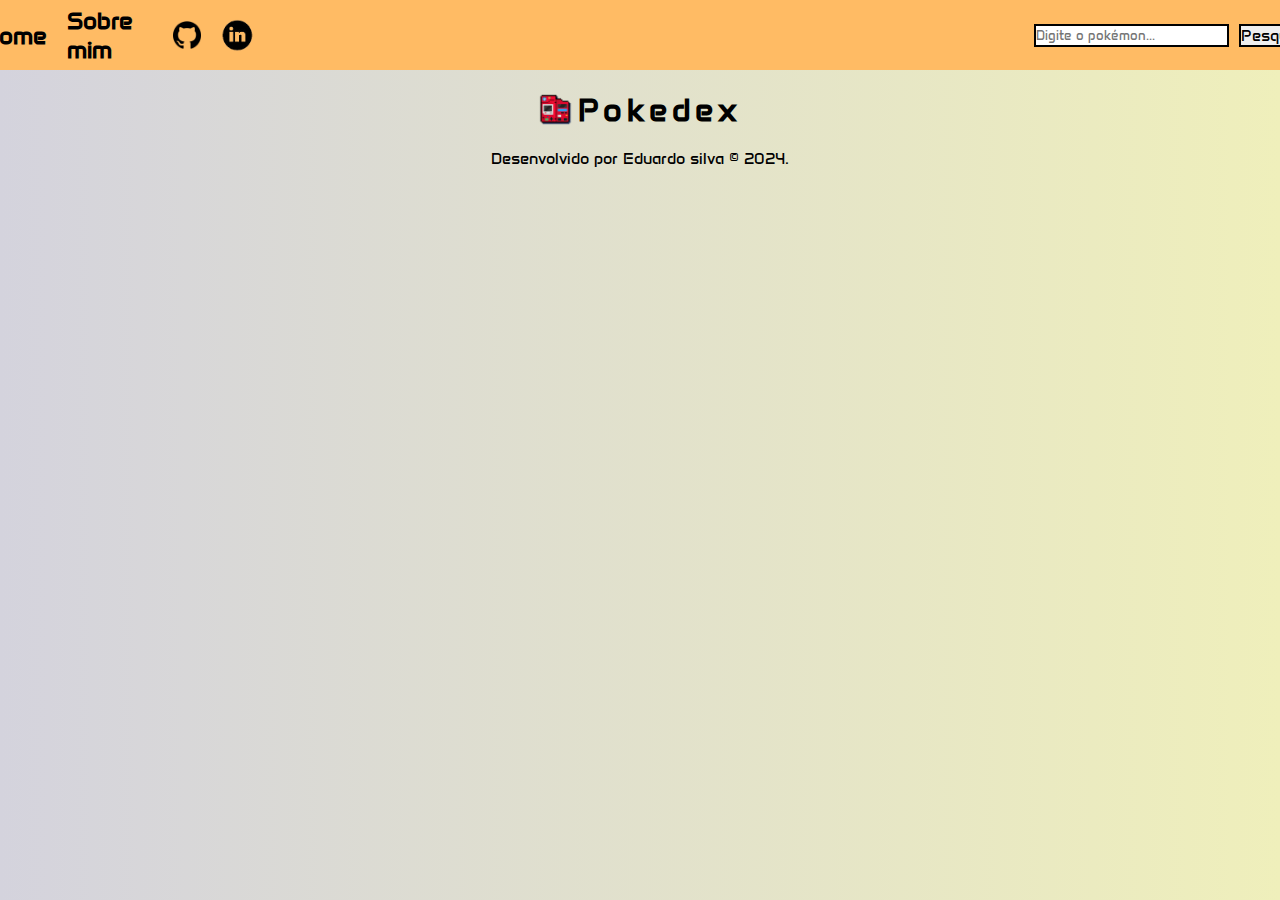
<file: index.html>
<!DOCTYPE html>
<html lang="pt-br">
<head>
    <meta charset="UTF-8">
    <meta name="viewport" content="width=device-width, initial-scale=1.0">
    <link rel="stylesheet" href="style.css">
    <title>Pokedex</title>
</head>
<body>
    <header class="cabecalho">
        <nav class="cabecalho__menu">
            <a class="cabecalho__menu__link" href="index.html">Home</a>
            <a class="cabecalho__menu__link" href="about.html">Sobre mim</a>
        </nav>
         <div class="imgRedesocial">
        <a class="imagemGitHub"  href="https://github.com/Duhsv92/"><img class="imagemGitHub" src="assents/github.png" alt="imagem do git"></a>
        <a class="imagemLinkedin"  href="https://www.linkedin.com/in/eduardo-silva-8088ba244/"><img class="imagemLinkedin" src="assents/linkedin.png" alt="imagem do linkedin"></a>
        </div>
        <div class="barraBuscar">
        <input class="barraTexto" type="text" id="entrada" placeholder="Digite o pokémon...">
        <button class="botaoPequisar" onclick="buscar()">Pesquisar</button>
        </div>
        
        
    </header>

    <div class="titulo">
        <img class="imagemPokedex" src="assents/pokedex.png" alt="uma pokedex">
        <h1>Pokedex</h1>
    </div>

    <div class="botoes" id="resultado"></div>
    
    
    <div class="pokemonContainer" id="pokeContainer"></div>

    
    
    <footer class="rodape">
        <p2>Desenvolvido por Eduardo silva © 2024.</p>
    </footer>
    
     <script src="app.js"> </script>

    
</body>
</html>
</file>
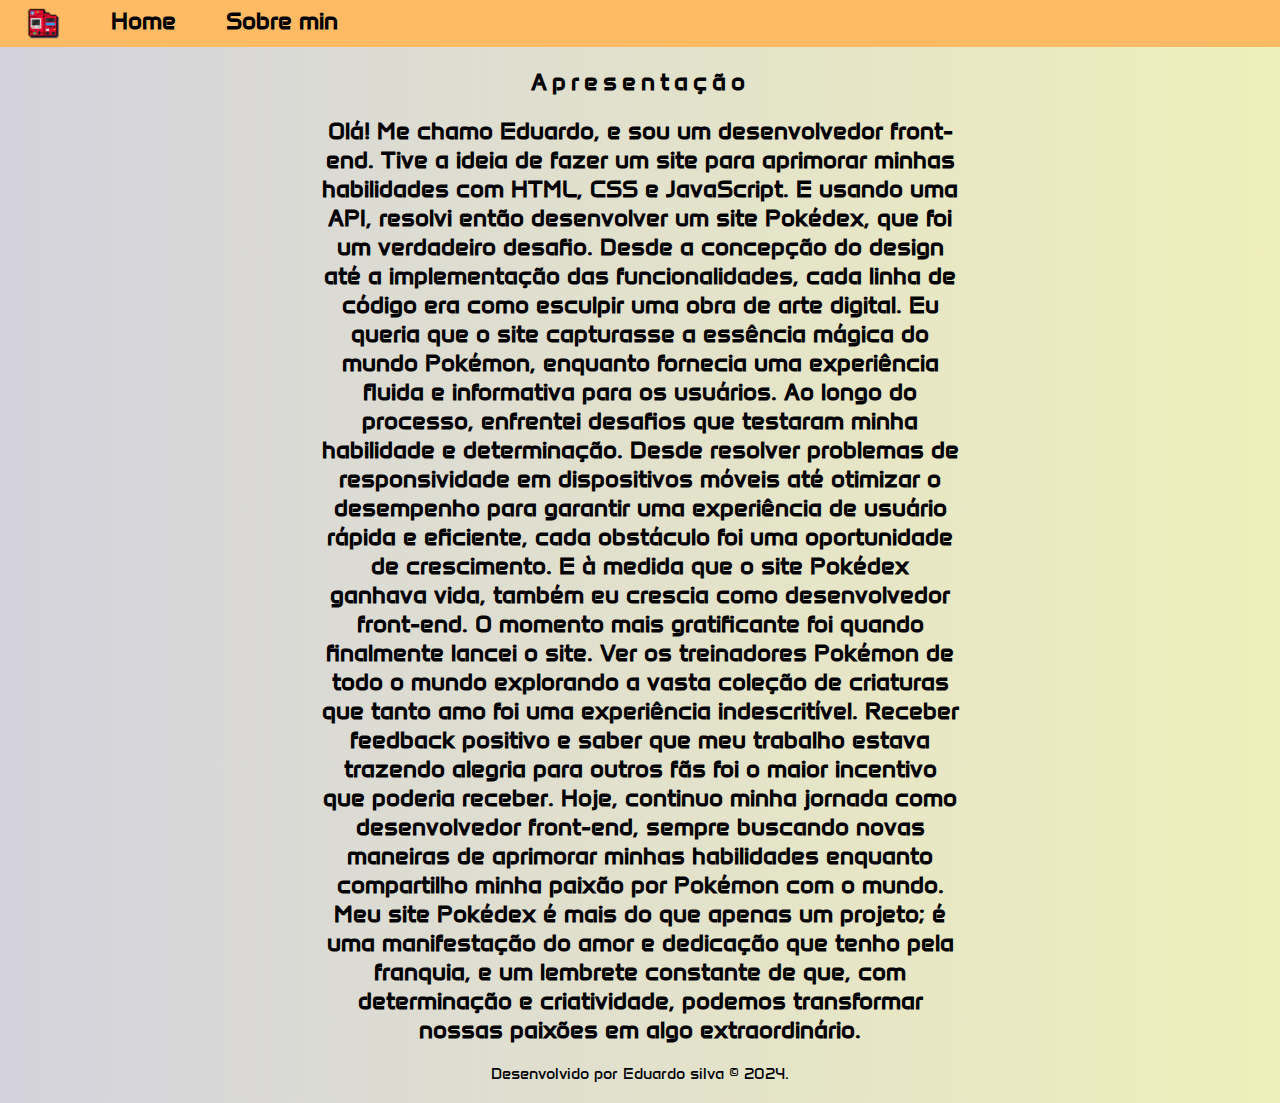
<file: about.html>
<!DOCTYPE html>
<html lang="pt-br">
<head>
    <meta charset="UTF-8">
    <meta name="viewport" content="width=device-width, initial-scale=1.0">
    <link rel="stylesheet" href="about.css">
    <title>sobre mim</title>
</head>
<body>

    <header class="cabecalho">
        <img class="imagemPokedexC" src="assents/pokedex.png" alt="uma pokedex">
        <nav class="cabecalho__menu">
            <a class="cabecalho__menu__link" href="index.html">Home</a>
            <a class="cabecalho__menu__link" href="about.html">Sobre min</a>
        </nav>
        
        
    </header>
    <main class="corpo__pagina">
    <h2>Apresentação</h2>

    <p>Olá! Me chamo Eduardo, e sou um desenvolvedor front-end.
         Tive a ideia de fazer um site para aprimorar minhas habilidades com HTML, CSS e JavaScript.
          E usando uma API, resolvi então desenvolver um site Pokédex, que foi um verdadeiro desafio.
           Desde a concepção do design até a implementação das funcionalidades,
            cada linha de código era como esculpir uma obra de arte digital.
             Eu queria que o site capturasse a essência mágica do mundo Pokémon, 
             enquanto fornecia uma experiência fluida e informativa para os usuários. 
             Ao longo do processo, enfrentei desafios que testaram minha habilidade e determinação.
              Desde resolver problemas de responsividade em dispositivos móveis até otimizar o
               desempenho para garantir uma experiência de usuário rápida e eficiente,
                cada obstáculo foi uma oportunidade de crescimento. E à medida que o site Pokédex ganhava vida,
                 também eu crescia como desenvolvedor front-end. O momento mais gratificante foi quando
                  finalmente lancei o site. Ver os treinadores Pokémon de todo o mundo explorando a vasta 
                  coleção de criaturas que tanto amo foi uma experiência indescritível. Receber feedback positivo
                   e saber que meu trabalho estava trazendo alegria para outros fãs foi o maior incentivo
                    que poderia receber. Hoje, continuo minha jornada como desenvolvedor front-end, sempre
                     buscando novas maneiras de aprimorar minhas habilidades enquanto compartilho minha paixão
                      por Pokémon com o mundo. Meu site Pokédex é mais do que apenas um projeto; é uma manifestação
                       do amor e dedicação que tenho pela franquia, e um lembrete constante de que, com determinação 
                       e criatividade, podemos transformar nossas paixões em algo extraordinário.

    </p>
    </main>

    <footer class="rodape">
        <p2>Desenvolvido por Eduardo silva © 2024.</p>
    </footer>


    <script src="app.js"> </script>  
</body>
</html>
</file>
<file: style.css>
@import url('https://fonts.googleapis.com/css2?family=Krona+One&family=Lato:ital,wght@0,100;0,300;0,400;0,700;0,900;1,100;1,300;1,400;1,700;1,900&family=Montserrat:wght@400;600&display=swap');
@import url('https://fonts.googleapis.com/css2?family=Anta&family=Krona+One&family=Lato:ital,wght@0,100;0,300;0,400;0,700;0,900;1,100;1,300;1,400;1,700;1,900&family=Montserrat:wght@400;600&display=swap');

*{
    margin: 0;
    padding: 0;
}

body {
    background: linear-gradient(to right,#d4d3dd, #efefbb);
    display: flex;
    flex-direction: column;
    align-items: center;
    justify-content: center;

}

.cabecalho {
    padding: 6px;
    display: flex;
    background-color: #FFBB64;
    justify-content: flex-start; 
    align-items: center;
    width: auto;
}

.imgRedesocial{
    display: flex;
    align-items: center;
    justify-content: space-between;
    
}

.imagemGitHub {
    width: 28px;
    height: 28px;
    position: relative;
    left: 20px;
    justify-content: space-between;
}

.imagemLinkedin{
    width: 33px;
    height: 33px;
    left: 30px;
    position: relative;
}



.cabecalho__menu {
    display: flex;
    align-items: center;
    justify-content: space-between;
    flex-direction: row;
    

   

}

.cabecalho__menu__link {
    display: flex;
    flex-direction: row;
    text-decoration: none;
    font-size: 1.5rem;
    color: black;
    font-family: "Anta", sans-serif;
    font-weight: 800;
    font-style: normal;
    padding-left: 20px;
    
}


.cabecalho__menu__link:hover{
    color: #FF6868;
}

.barraBuscar {
    display: flex;
    justify-items: center;
    gap: 10px;
    padding-left: 840px;
}

.barraTexto{
    border: solid 2px black;
    font-family: "Anta", sans-serif;
    padding-right: 20px;
    
}

.barraHeader{
    padding-left: 700px;
}

.botaoPequisar{
    border: solid 2px black;
    text-align: center;
    font-family: "Anta", sans-serif;
    font-size: medium;

}

.botaoPequisar:hover{
    color: #FF6868;

}
.titulo{
display: flex;
align-items: center;
justify-content: space-between;
gap: 5px;
}

.imagemPokedex{
    width: 35px;
    height: 35px;

}


h1 {
    letter-spacing: 5px;
    font-family: "Anta", sans-serif;
    font-style: normal;
    font-weight: 800;
    padding-top: 20px;
    padding-bottom: 20px;
}

h2 {
    letter-spacing: 5px;
    font-family: "Anta", sans-serif;
    font-style: normal;
    font-weight: 800;
    padding-top: 20px;
    padding-bottom: 20px;
    font-size: 1.5rem;
}

p{
    font-family: "Anta", sans-serif;
    font-style: normal;
    font-weight: 800;
    justify-content: center;
    text-align: center;
    font-size: 1.5rem;
    width: 50%;
    padding-bottom: 20px;
}



.pokemonContainer {
    display: flex;
    flex-wrap: wrap;
    align-items: center;
    justify-content: space-between;
    margin: 0 auto;
    max-width: 1200px;

}

.pokemon {
    background-color: #eee;
    border-radius: 10px;
    box-shadow: 0 3px 15px rgb(100, 100, 100 0.5);
    margin: 10px;
    padding: 20px;
    text-align: center;
    font-family: "Anta", sans-serif;


}

.imgContainer {
    display: flex;
    justify-content: center;
    align-items: center;
    background-color: rgba(255, 255, 255, 0.6);
    border-radius: 50%;
    width: 120px;
    height: 120px;
    text-align: center;

}

.imgContainer img {
    max-width: 90%;
    
}

.info {
    margin-top: 20px;
    font-family: "Anta", sans-serif;
}

.number {
    background-color:  rgba( 0, 0, 0, 0.15);
    padding: 2px 13px;
    border-radius: 10px;
    font-size: 0.8rem;
    font-family: "Anta", sans-serif;

}

.nome {
    margin: 15% 0 7px;
    letter-spacing: 1.5px;
    font-family: "Anta", sans-serif;
}


.btAP{
    font-size: 0.8rem;
    font-family: "Anta", sans-serif;
    text-align: center; 
}

.btAP:hover{
    color: #FF6868;
}

.rodape{
    display: flex;
    text-align: center;
    font-family: "Anta", sans-serif;
    margin-bottom: 20px;

}


@media (max-width: 1200px) {
    .cabecalho {
        padding: 25px;
        display: flex;
        flex-direction: column;
 }
     .cabecalho__menu {
         justify-content: column;
 
     }
     
     .barraBuscar{
        display: flex;
        flex-direction: column;
        justify-content: right;
        padding-right: 810px;
        padding: 20px;
        
     }

     .barraTexto {
        flex-direction: column;
        justify-content: column;
    
     }

     .imagemGitHub{
        padding-top: 4px;
        position: relative;
        left: 1px;
    
        
     }

     .imgRedesocial{
        align-items: center;
        justify-content: space-between;


     }

     .imagemLinkedin{
        position: relative;
        left: 5%;
        padding-top: 5px;

     }

    
}
</file>
<file: about.css>
@import url('https://fonts.googleapis.com/css2?family=Krona+One&family=Lato:ital,wght@0,100;0,300;0,400;0,700;0,900;1,100;1,300;1,400;1,700;1,900&family=Montserrat:wght@400;600&display=swap');
@import url('https://fonts.googleapis.com/css2?family=Anta&family=Krona+One&family=Lato:ital,wght@0,100;0,300;0,400;0,700;0,900;1,100;1,300;1,400;1,700;1,900&family=Montserrat:wght@400;600&display=swap');

*{
    margin: 0;
    padding: 0;
}

body {
    background: linear-gradient(to right,#d4d3dd, #efefbb);
    display: flex;
    flex-direction: column;
    justify-content: center;
}

.cabecalho {
    padding: 6px;
    display: flex;
    background-color: #FFBB64;
    justify-content: flex-start; 
}

.cabecalho__menu {
    display: flex;
    gap: 50px;
}

.cabecalho__menu__link {
    display: flex;
    flex-direction: initial;
    text-decoration: none;
    font-weight: 600;
    font-size: 1.5rem;
    color: black;
    font-family: "Anta", sans-serif;
    font-weight: 800;
    font-style: normal;
    left: 70px;
    position: relative;
    
}

.cabecalho__menu__link:hover{
    color: #FF6868;
}



.imagemPokedex{
    width: 35px;
    height: 35px;
}

.corpo__pagina {
    display: flex;
    justify-content: center;
    align-items: center;
    flex-direction: column;
    
}

.titulo{
    display: flex;
    align-items: center;
    gap: 5px;
    }

h1 {
    align-items: center;
    letter-spacing: 5px;
    font-family: "Anta", sans-serif;
    font-style: normal;
    font-weight: 800;
    padding-top: 20px;
    padding-bottom: 20px;

}

h2 {
    letter-spacing: 5px;
    font-family: "Anta", sans-serif;
    font-style: normal;
    font-weight: 800;
    padding-top: 20px;
    padding-bottom: 20px;
    font-size: 1.5rem;

}

p{
    font-family: "Anta", sans-serif;
    font-style: normal;
    font-weight: 800;
    justify-content: center;
    text-align: center;
    font-size: 1.5rem;
    width: 50%;

}

.imagemPokedexC{
    width: 35px;
    height: 35px;
    position: relative;
    left: 20px;
}

.rodape {
    display: flex;
    flex-direction: column;
    text-align: center;
    font-family: "Anta", sans-serif;
    margin-bottom: 20px;
    margin-top: 20px;

}
</file>
